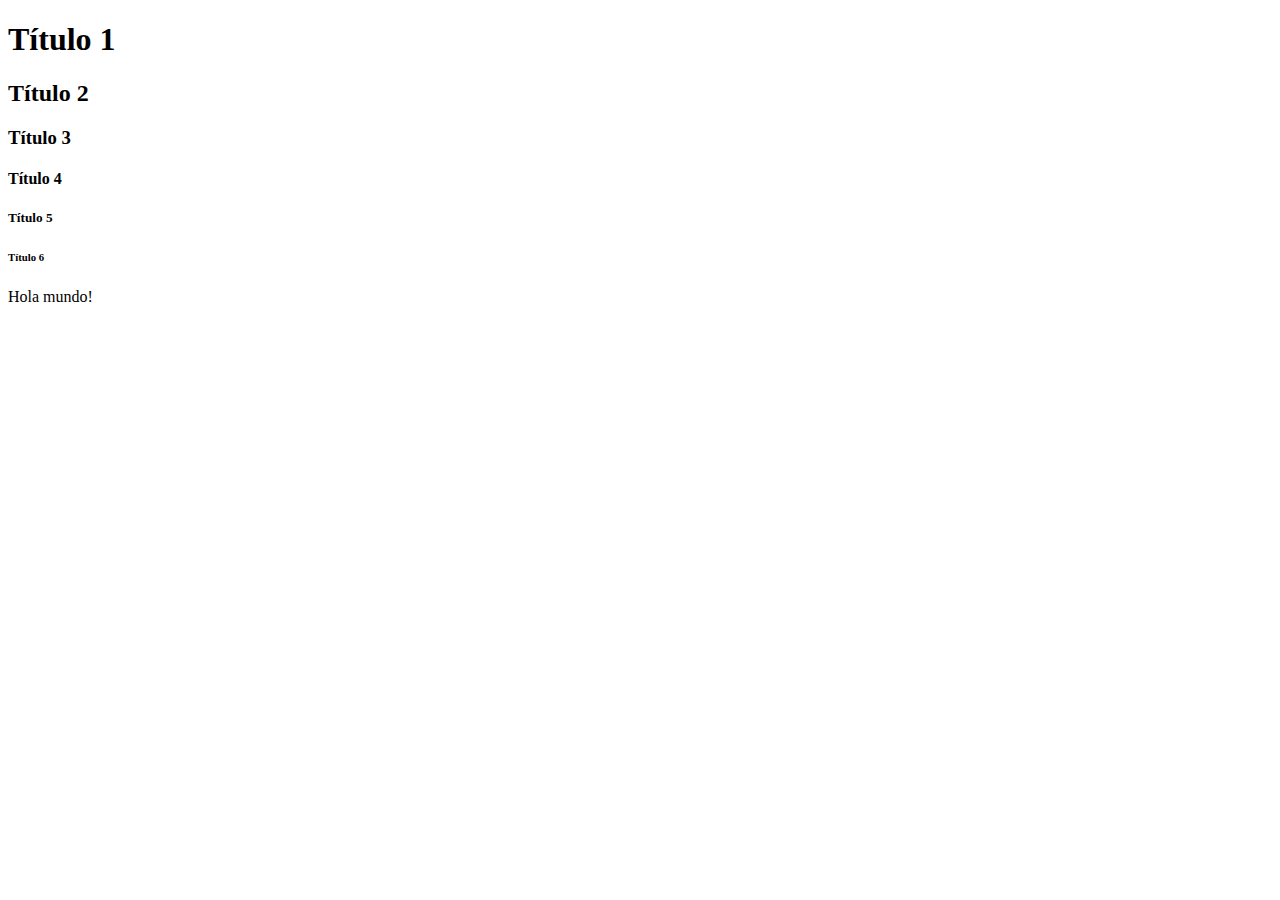
<file: index.html>
<!DOCTYPE html>
<html lang="es">
<head>
    <meta charset="UTF-8">
    <meta http-equiv="X-UA-Compatible" content="IE=edge">
    <meta name="viewport" content="width=device-width, initial-scale=1.0">
    <title>Nuestro primer ejemplo en HTLM | Documento</title>
</head>
<body>

    <h1>Título 1</h1>
    <h2>Título 2</h2>
    <h3>Título 3</h3>
    <h4>Título 4</h4>
    <h5>Título 5</h5>
    <h6>Título 6</h6>

    <p>Hola mundo!</p>
</body>
</html>
</file>
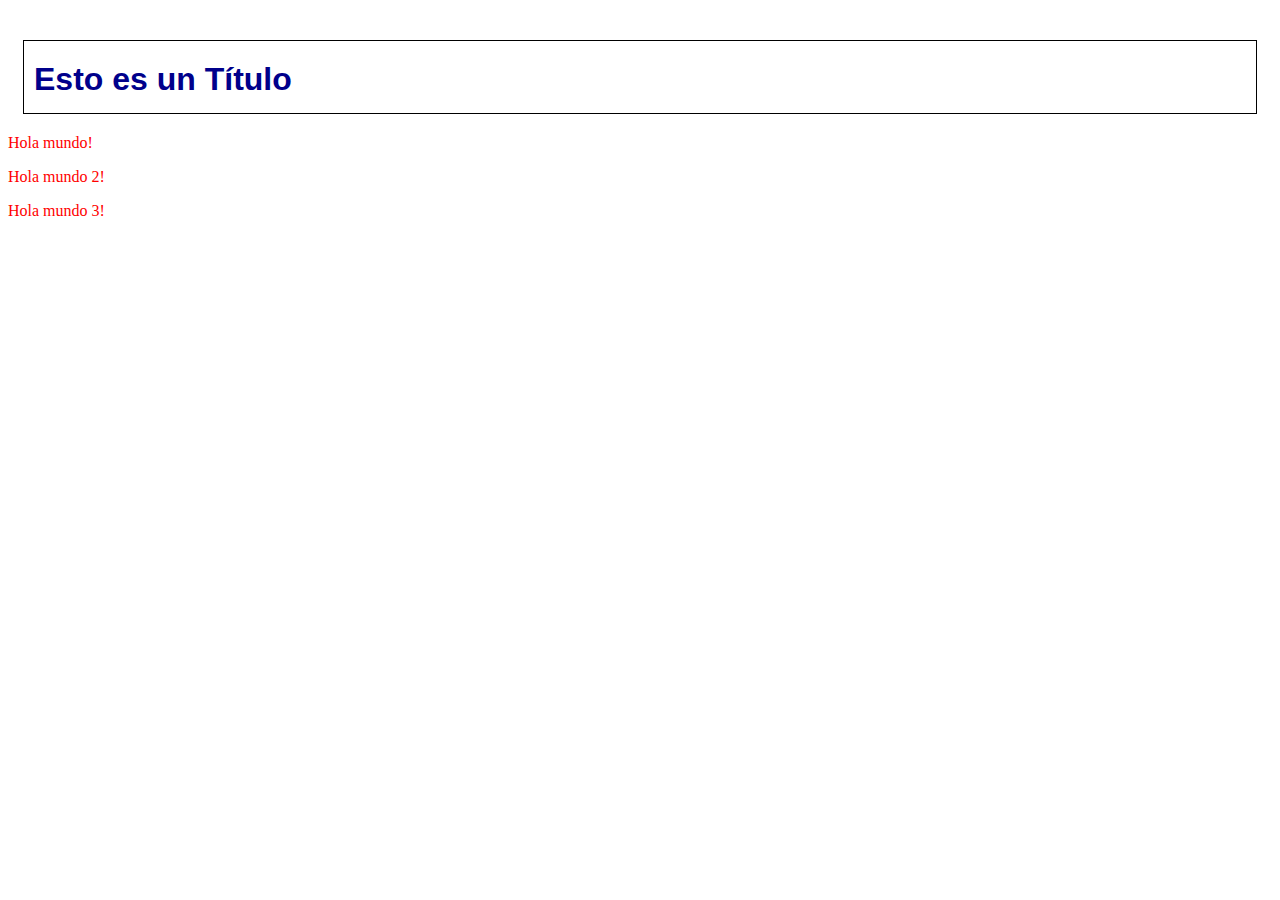
<file: CSS.html>
<!DOCTYPE html>
<html lang="es">
<head>
    <meta charset="UTF-8">
    <meta http-equiv="X-UA-Compatible" content="IE=edge">
    <meta name="viewport" content="width=device-width, initial-scale=1.0">
    <title>CSS: Ejemplo</title>
    <link rel="stylesheet" type="text/css" href="css/estilos.css" />
</head>
<body>
    <h1> Esto es un Título</h1>

    <p>Hola mundo!</p>
    
    <p>Hola mundo 2!</p>

    <p>Hola mundo 3!</p>

</body>
</html>
</file>
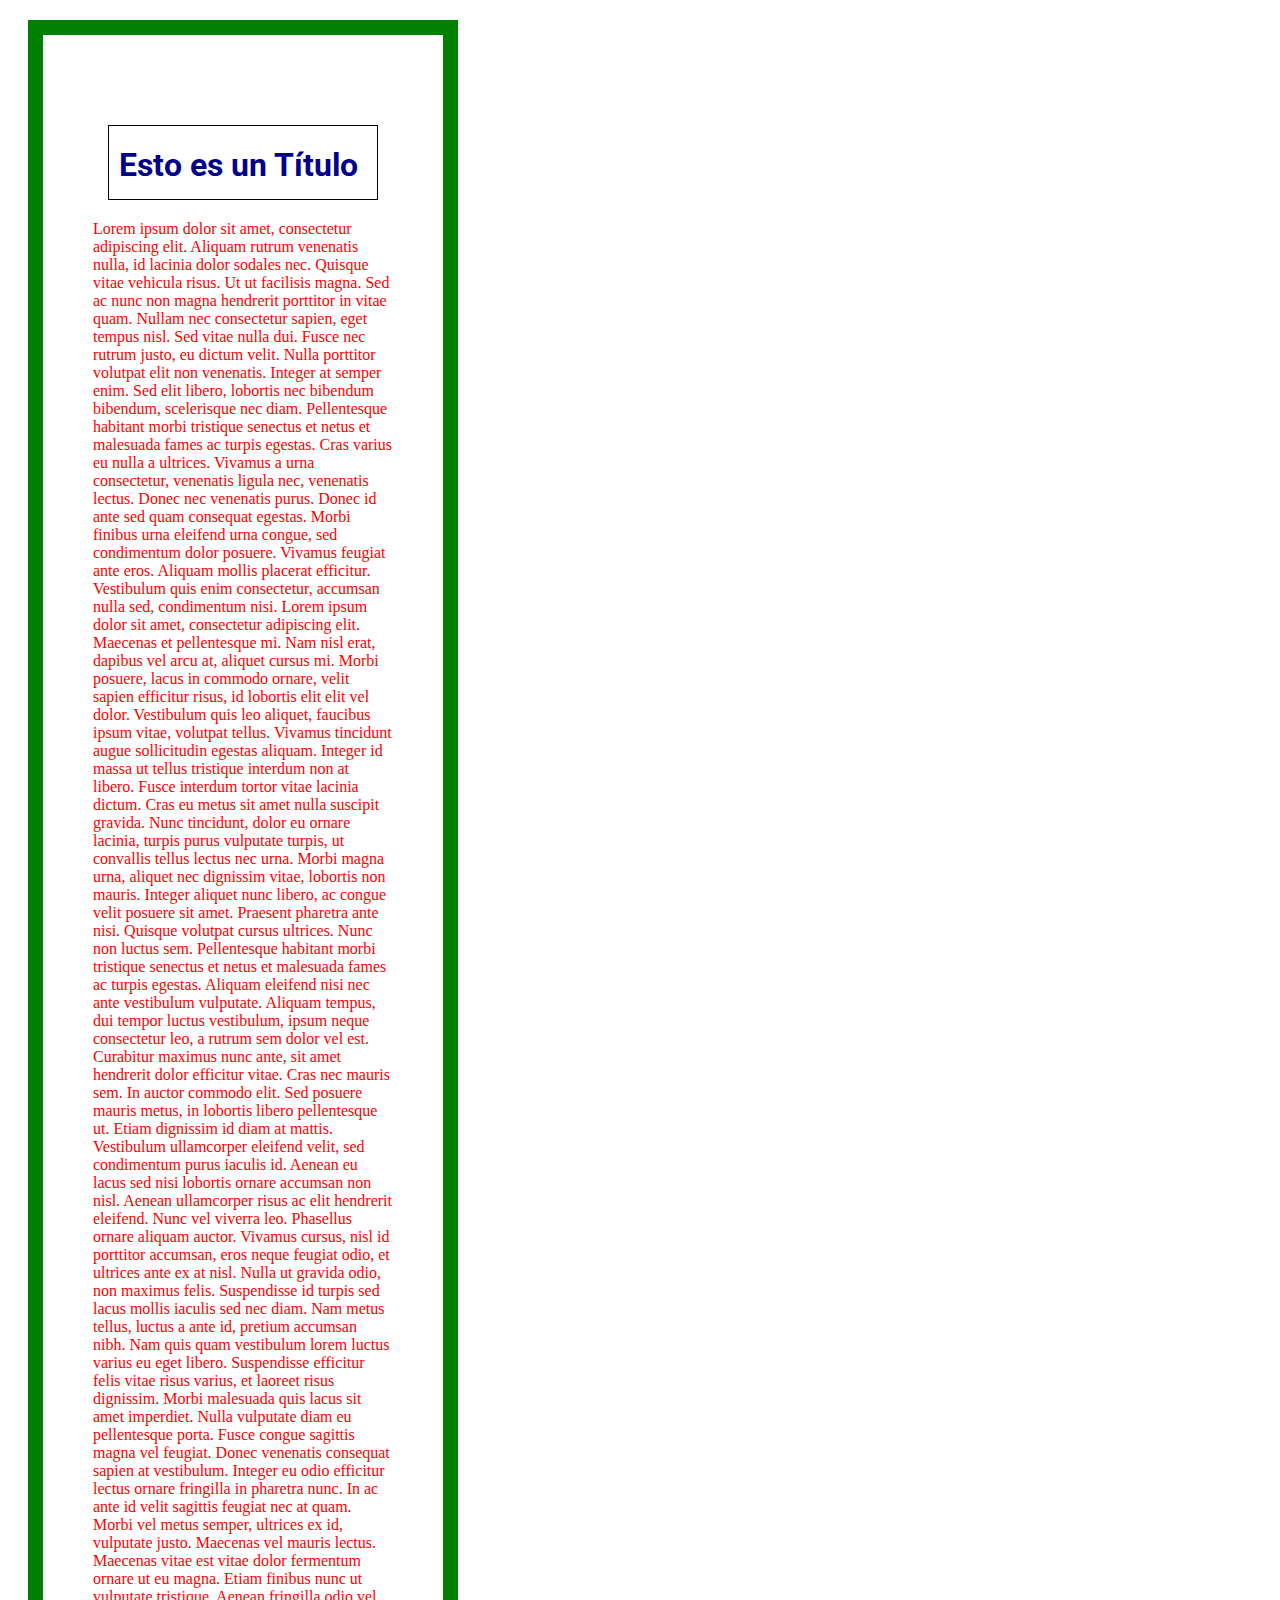
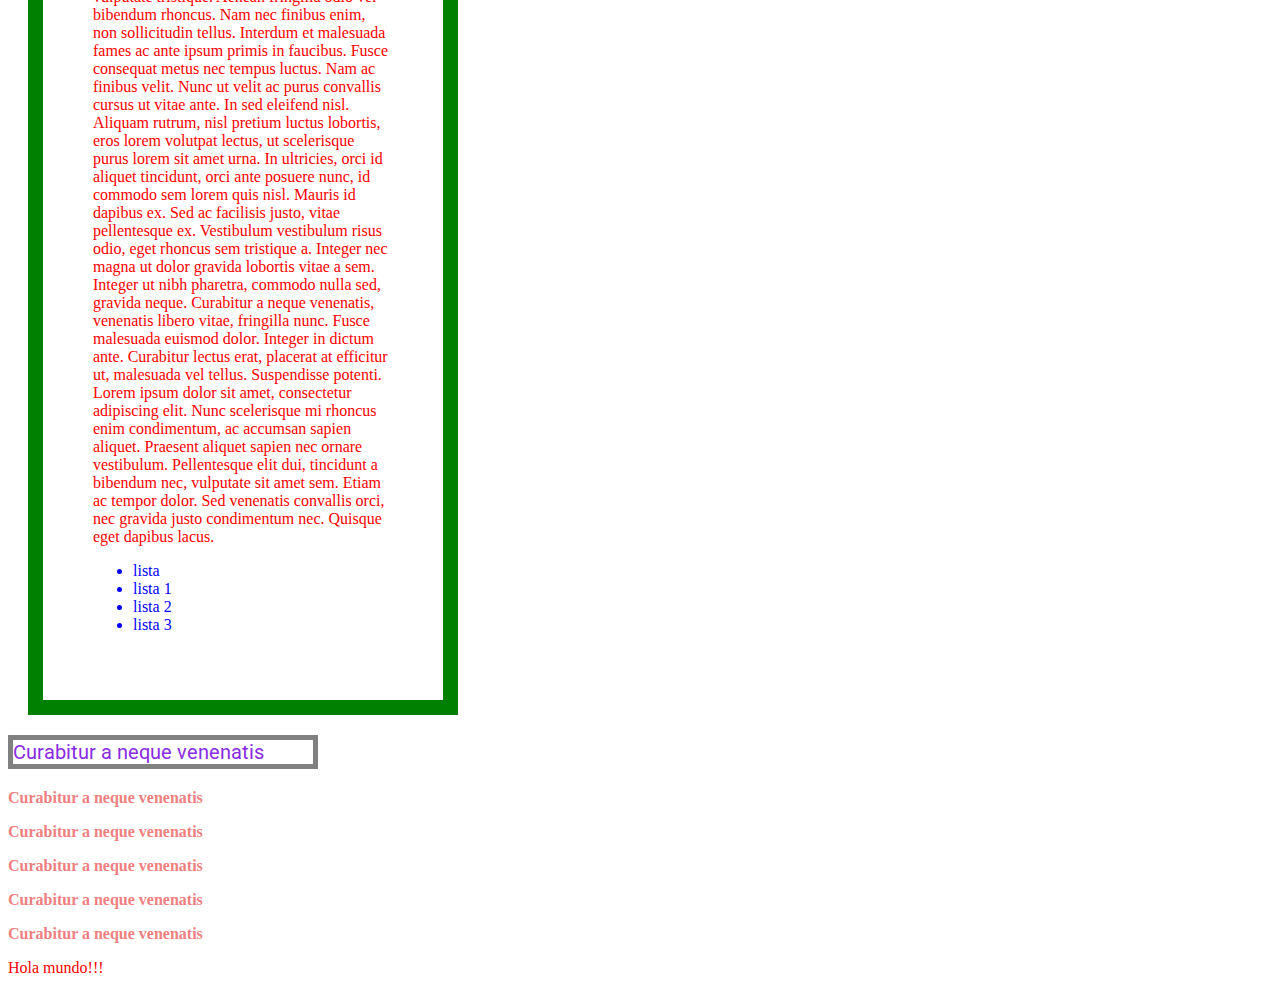
<file: CSS2.html>
<!DOCTYPE html>
<html lang="es">
<head>
    <meta charset="UTF-8">
    <meta http-equiv="X-UA-Compatible" content="IE=edge">
    <meta name="viewport" content="width=device-width, initial-scale=1.0">
    <title>Document</title>
    <link rel="stylesheet" type="text/css" href="css/estilos.css" />
    <link rel="preconnect" href="https://fonts.googleapis.com">
    <link rel="preconnect" href="https://fonts.gstatic.com" crossorigin>
    <link href="https://fonts.googleapis.com/css2?family=Roboto&display=swap" rel="stylesheet">
   </head>
<body>
    <section>
        <h1>Esto es un Título</h1>
        <p>Lorem ipsum dolor sit amet, consectetur adipiscing elit. Aliquam rutrum venenatis nulla, id lacinia dolor sodales nec. Quisque vitae vehicula risus. Ut ut facilisis magna. Sed ac nunc non magna hendrerit porttitor in vitae quam. Nullam nec consectetur sapien, eget tempus nisl. Sed vitae nulla dui. Fusce nec rutrum justo, eu dictum velit. Nulla porttitor volutpat elit non venenatis. Integer at semper enim. Sed elit libero, lobortis nec bibendum bibendum, scelerisque nec diam. Pellentesque habitant morbi tristique senectus et netus et malesuada fames ac turpis egestas. Cras varius eu nulla a ultrices. Vivamus a urna consectetur, venenatis ligula nec, venenatis lectus.

            Donec nec venenatis purus. Donec id ante sed quam consequat egestas. Morbi finibus urna eleifend urna congue, sed condimentum dolor posuere. Vivamus feugiat ante eros. Aliquam mollis placerat efficitur. Vestibulum quis enim consectetur, accumsan nulla sed, condimentum nisi. Lorem ipsum dolor sit amet, consectetur adipiscing elit. Maecenas et pellentesque mi. Nam nisl erat, dapibus vel arcu at, aliquet cursus mi. Morbi posuere, lacus in commodo ornare, velit sapien efficitur risus, id lobortis elit elit vel dolor. Vestibulum quis leo aliquet, faucibus ipsum vitae, volutpat tellus.
            
            Vivamus tincidunt augue sollicitudin egestas aliquam. Integer id massa ut tellus tristique interdum non at libero. Fusce interdum tortor vitae lacinia dictum. Cras eu metus sit amet nulla suscipit gravida. Nunc tincidunt, dolor eu ornare lacinia, turpis purus vulputate turpis, ut convallis tellus lectus nec urna. Morbi magna urna, aliquet nec dignissim vitae, lobortis non mauris. Integer aliquet nunc libero, ac congue velit posuere sit amet. Praesent pharetra ante nisi. Quisque volutpat cursus ultrices. Nunc non luctus sem. Pellentesque habitant morbi tristique senectus et netus et malesuada fames ac turpis egestas. Aliquam eleifend nisi nec ante vestibulum vulputate. Aliquam tempus, dui tempor luctus vestibulum, ipsum neque consectetur leo, a rutrum sem dolor vel est. Curabitur maximus nunc ante, sit amet hendrerit dolor efficitur vitae. Cras nec mauris sem.
            
            In auctor commodo elit. Sed posuere mauris metus, in lobortis libero pellentesque ut. Etiam dignissim id diam at mattis. Vestibulum ullamcorper eleifend velit, sed condimentum purus iaculis id. Aenean eu lacus sed nisi lobortis ornare accumsan non nisl. Aenean ullamcorper risus ac elit hendrerit eleifend. Nunc vel viverra leo.
            
            Phasellus ornare aliquam auctor. Vivamus cursus, nisl id porttitor accumsan, eros neque feugiat odio, et ultrices ante ex at nisl. Nulla ut gravida odio, non maximus felis. Suspendisse id turpis sed lacus mollis iaculis sed nec diam. Nam metus tellus, luctus a ante id, pretium accumsan nibh. Nam quis quam vestibulum lorem luctus varius eu eget libero. Suspendisse efficitur felis vitae risus varius, et laoreet risus dignissim. Morbi malesuada quis lacus sit amet imperdiet. Nulla vulputate diam eu pellentesque porta. Fusce congue sagittis magna vel feugiat. Donec venenatis consequat sapien at vestibulum. Integer eu odio efficitur lectus ornare fringilla in pharetra nunc. In ac ante id velit sagittis feugiat nec at quam. Morbi vel metus semper, ultrices ex id, vulputate justo. Maecenas vel mauris lectus. Maecenas vitae est vitae dolor fermentum ornare ut eu magna.
            
            Etiam finibus nunc ut vulputate tristique. Aenean fringilla odio vel bibendum rhoncus. Nam nec finibus enim, non sollicitudin tellus. Interdum et malesuada fames ac ante ipsum primis in faucibus. Fusce consequat metus nec tempus luctus. Nam ac finibus velit. Nunc ut velit ac purus convallis cursus ut vitae ante. In sed eleifend nisl. Aliquam rutrum, nisl pretium luctus lobortis, eros lorem volutpat lectus, ut scelerisque purus lorem sit amet urna. In ultricies, orci id aliquet tincidunt, orci ante posuere nunc, id commodo sem lorem quis nisl. Mauris id dapibus ex. Sed ac facilisis justo, vitae pellentesque ex. Vestibulum vestibulum risus odio, eget rhoncus sem tristique a. Integer nec magna ut dolor gravida lobortis vitae a sem. Integer ut nibh pharetra, commodo nulla sed, gravida neque.
            
            Curabitur a neque venenatis, venenatis libero vitae, fringilla nunc. Fusce malesuada euismod dolor. Integer in dictum ante. Curabitur lectus erat, placerat at efficitur ut, malesuada vel tellus. Suspendisse potenti. Lorem ipsum dolor sit amet, consectetur adipiscing elit. Nunc scelerisque mi rhoncus enim condimentum, ac accumsan sapien aliquet. Praesent aliquet sapien nec ornare vestibulum. Pellentesque elit dui, tincidunt a bibendum nec, vulputate sit amet sem. Etiam ac tempor dolor. Sed venenatis convallis orci, nec gravida justo condimentum nec. Quisque eget dapibus lacus. </p>
        <ul>
            <li>lista</li>
            <li>lista 1</li>
            <li>lista 2</li>
            <li>lista 3</li>
        </ul>
    </section>
    <P id="Mi_parrafo">Curabitur a neque venenatis </P>
    <P class="estaesmiclase">Curabitur a neque venenatis </P>
    <P class="estaesmiclase">Curabitur a neque venenatis </P>
    <P class="estaesmiclase">Curabitur a neque venenatis </P>
    <P class="estaesmiclase">Curabitur a neque venenatis </P>
    <P class="estaesmiclase">Curabitur a neque venenatis </P>

    <span>Hola mundo!!!</span>
</body>
</html>
</file>
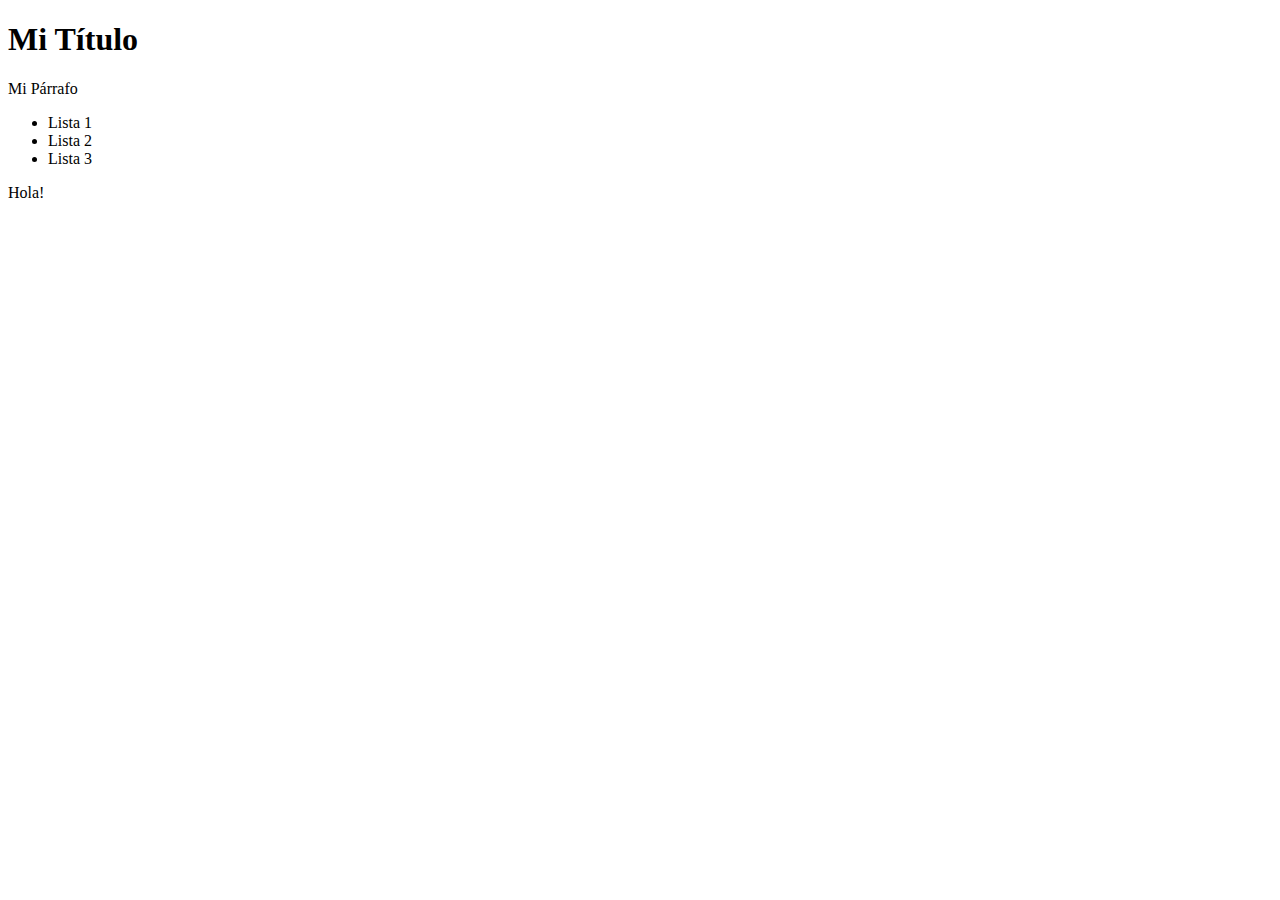
<file: ejemplo.html>
<!DOCTYPE html>
<html lang="es">
<head>
    <meta charset="UTF-8">
    <meta http-equiv="X-UA-Compatible" content="IE=edge">
    <meta name="viewport" content="width=device-width, initial-scale=1.0">
    <title>Trabajando con la consola de google chrome</title>
</head>
<body>
    <h1>Mi Título</h1>

    <p>Mi Párrafo</p>

    <ul>
        <li>Lista 1</li>
        <li>Lista 2</li>
        <li>Lista 3</li>
    </ul>

    <span>Hola!</span>
</body>
</html>
</file>
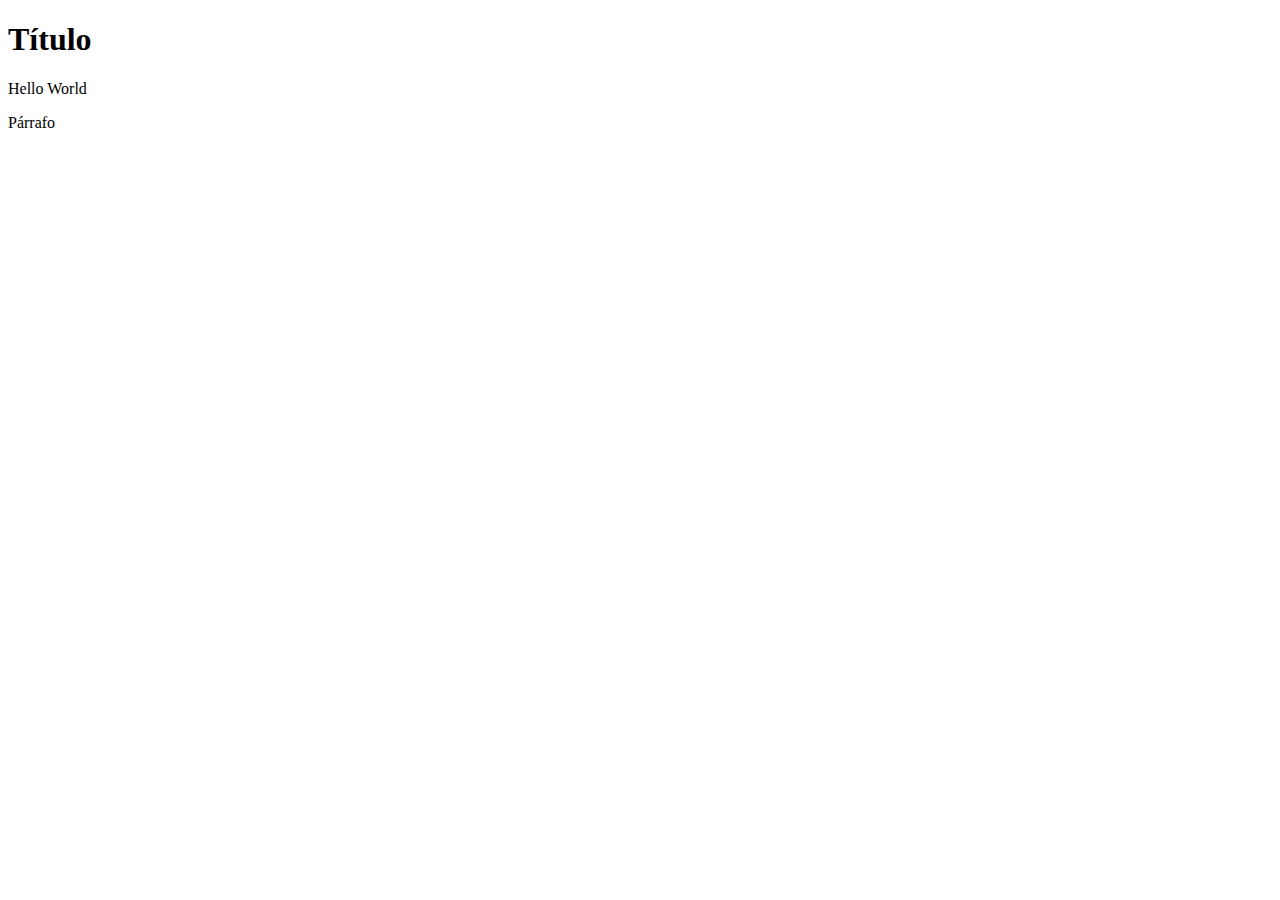
<file: elemento_linea.html>
<!DOCTYPE html>
<html lang="es">
<head>
    <meta charset="UTF-8">
    <meta http-equiv="X-UA-Compatible" content="IE=edge">
    <meta name="viewport" content="width=device-width, initial-scale=1.0">
    <title>Elemento de línea</title>
</head>
<body>
    <h1>Título</h1>

    <span>Hello World</span>

    <p>Párrafo</p>
</body>
</html>
</file>
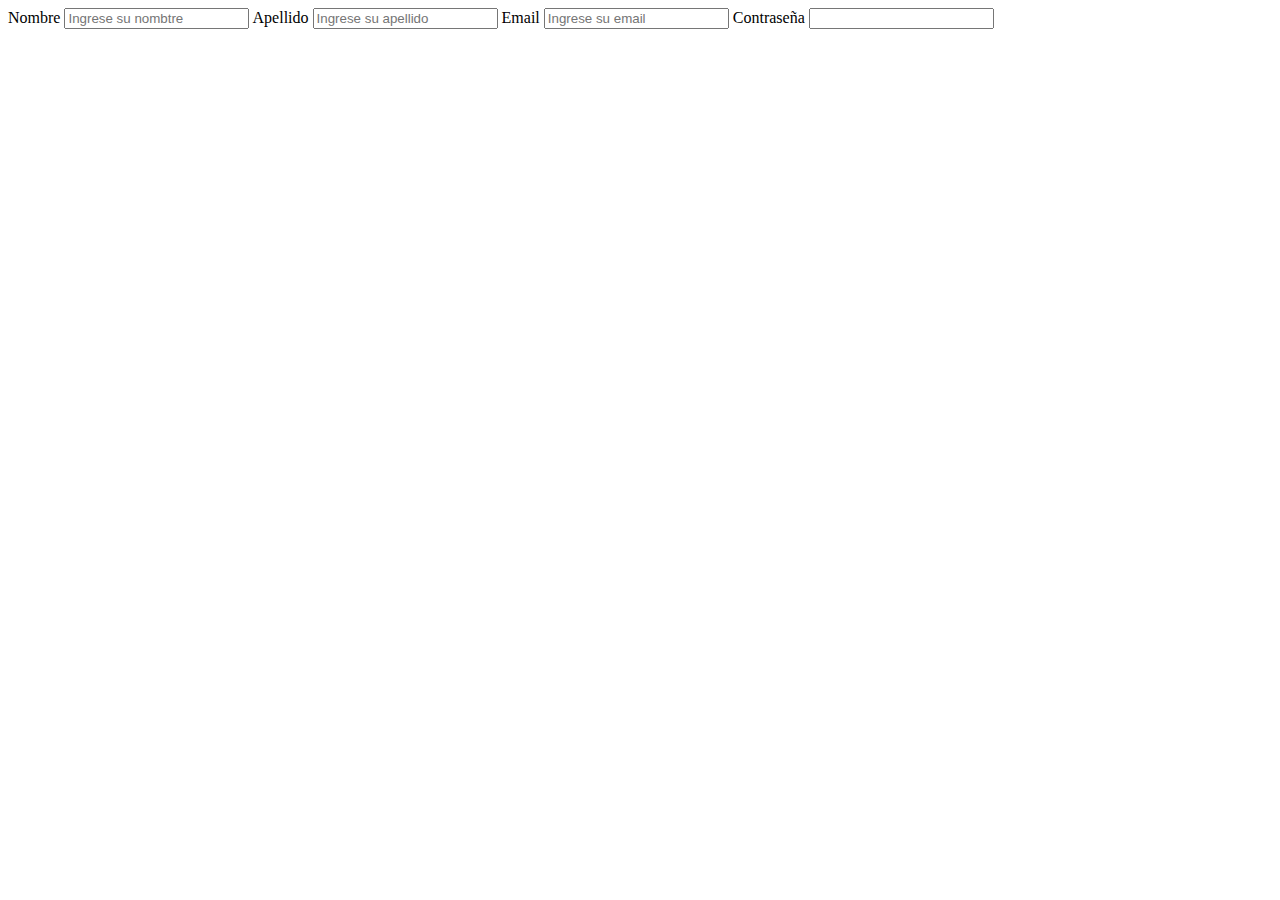
<file: form.html>
<!DOCTYPE html>
<html lang="es">
<head>
    <meta charset="UTF-8">
    <meta http-equiv="X-UA-Compatible" content="IE=edge">
    <meta name="viewport" content="width=device-width, initial-scale=1.0">
    <title>Creando un formulario en HTLM</title>
</head>
<body>
    
    <form action="">
        <label >Nombre</label>
        <input type="text" name="nombre" placeholder="Ingrese su nombtre">
        <label>Apellido</label>
        <input type="text" name="apellido"
        placeholder="Ingrese su apellido">
        <label>Email</label>
        <input type="email" name="email" placeholder="Ingrese su email">
        <label>Contraseña</label>
        <input type="password">

    </form>
</body>
</html>
</file>
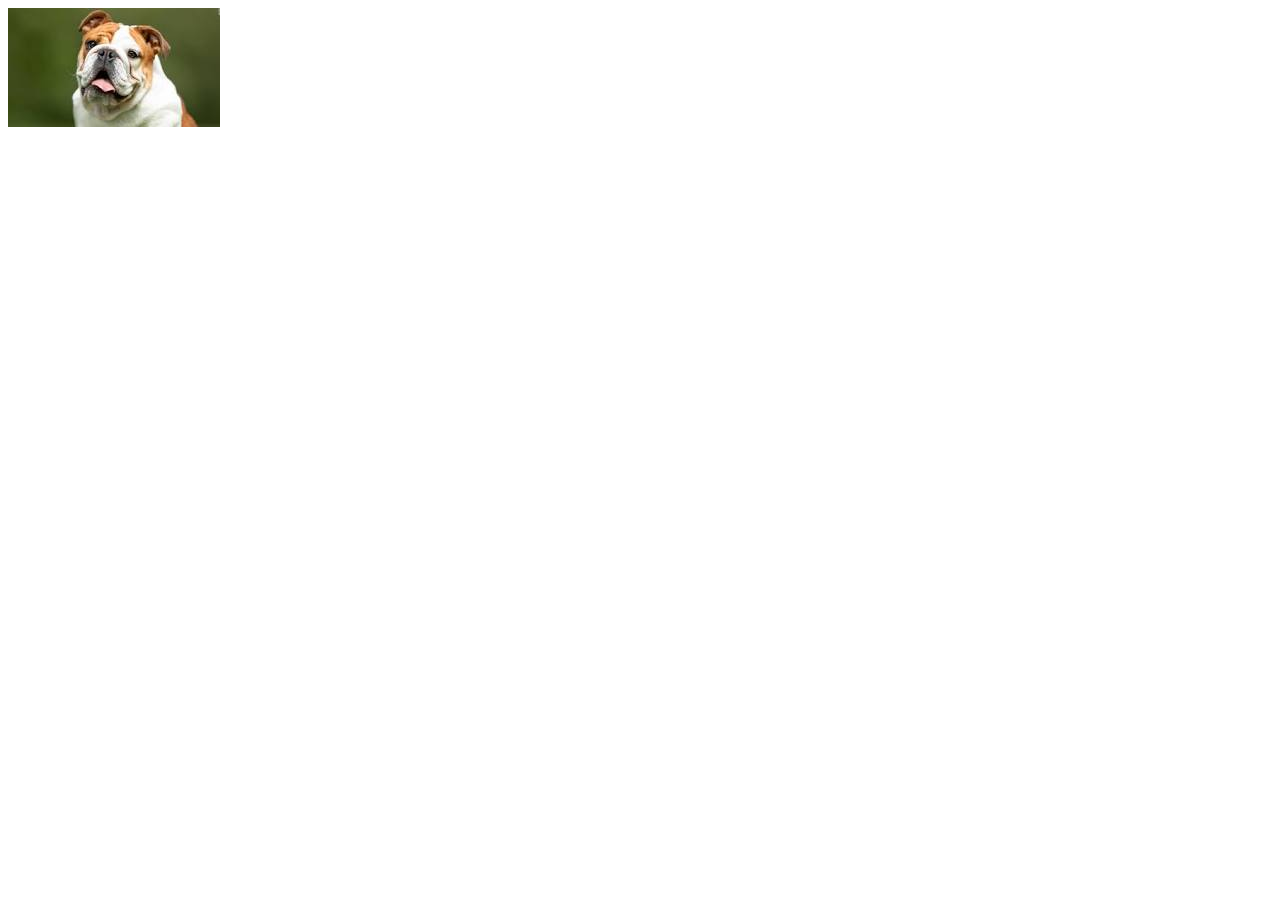
<file: imagenes.html>
<!DOCTYPE html>
<html lang="es">
<head>
    <meta charset="UTF-8">
    <meta http-equiv="X-UA-Compatible" content="IE=edge">
    <meta name="viewport" content="width=device-width, initial-scale=1.0">
    <title>Vamos a incluir una imagen en nuestro Documento</title>
</head>
<body>
<img src="imagenes/Bulldog.jpg.jfif" alt="Imagen de un Bulldog Ingles"/>
</body>
</html>
</file>
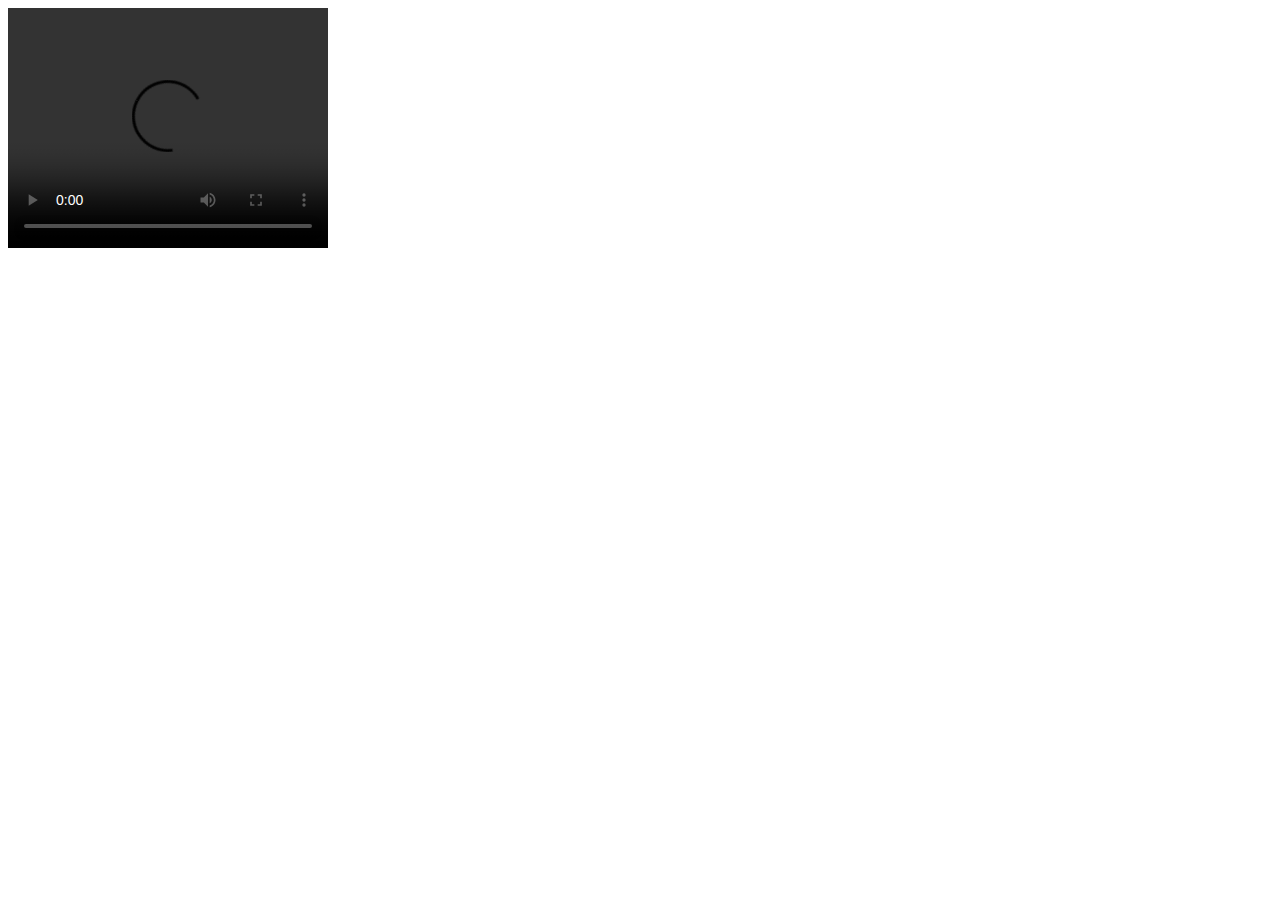
<file: video.html>
<!DOCTYPE html>
<html lang="es">
<head>
    <meta charset="UTF-8">
    <meta http-equiv="X-UA-Compatible" content="IE=edge">
    <meta name="viewport" content="width=device-width, initial-scale=1.0">
    <title>Video HTML</title>
</head>
<body>
    <video width="320" height="240" controls>
        <source src="https://www.w3schools.com/html/movie.mp4" type="video/mp4">
        <source src="https://www.w3schools.com/html/movie.ogg" type="video/ogg">
      Tu navegador no soporta el elemento video.
    </video>
</body>
</html>
</file>
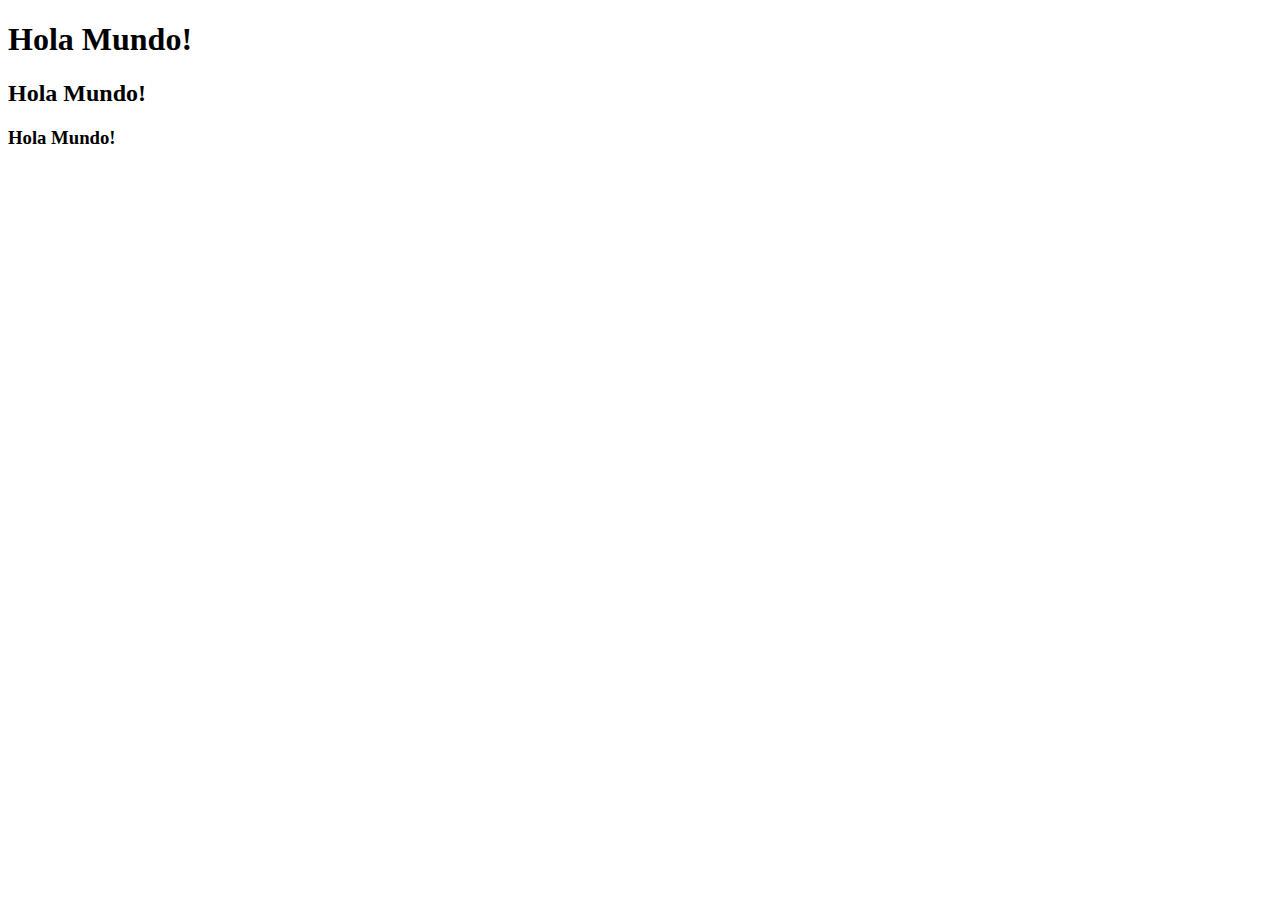
<file: web-semantica.html>
<!DOCTYPE html>
<html lang="es">
<head>
    <meta charset="UTF-8">
    <meta http-equiv="X-UA-Compatible" content="IE=edge">
    <meta name="viewport" content="width=device-width, initial-scale=1.0">
    <title>Web Semántica</title>
</head>
<body>
    <header>
        <h1>Hola Mundo!</h1>
    </header>
    <nav>
        <h2>Hola Mundo!</h2>
    </nav>
    <footer>
        <h3>Hola Mundo!</h3>
    </footer>
</body>
</html>
</file>
<file: css/estilos.css>
*{
    color: blue;
}

p,span {
    color: red;
    width: 300px;
}

/** Esto es un comentario dentro de un Documento CSS
*/
h1{ 
    font-family: 'Roboto', sans-serif;
    border: 1px solid black;
    /**padding-top: 20px;
    padding-bottom: 15px;
    padding-left: 15px;
    padding-right: 20px;
    */
    padding: 20px 15px 15px 10px;
    margin-top: 40px;
    margin-bottom: 20px;
    margin-left: 15px;
    margin-right: 15px;
    font-weight: bold;
    color: darkblue;
}

section {
    width: 300px;
    border: 15px solid green;
    padding: 50px;
    margin: 20px;
  }

  #Mi_parrafo{
    font-family: 'Roboto', sans-serif;
    color: blueviolet;
    border: 5px solid gray;
    font-size: 20px;
  }

  .estaesmiclase{
    font-weight: bold;
    color: lightcoral;
  }
</file>
